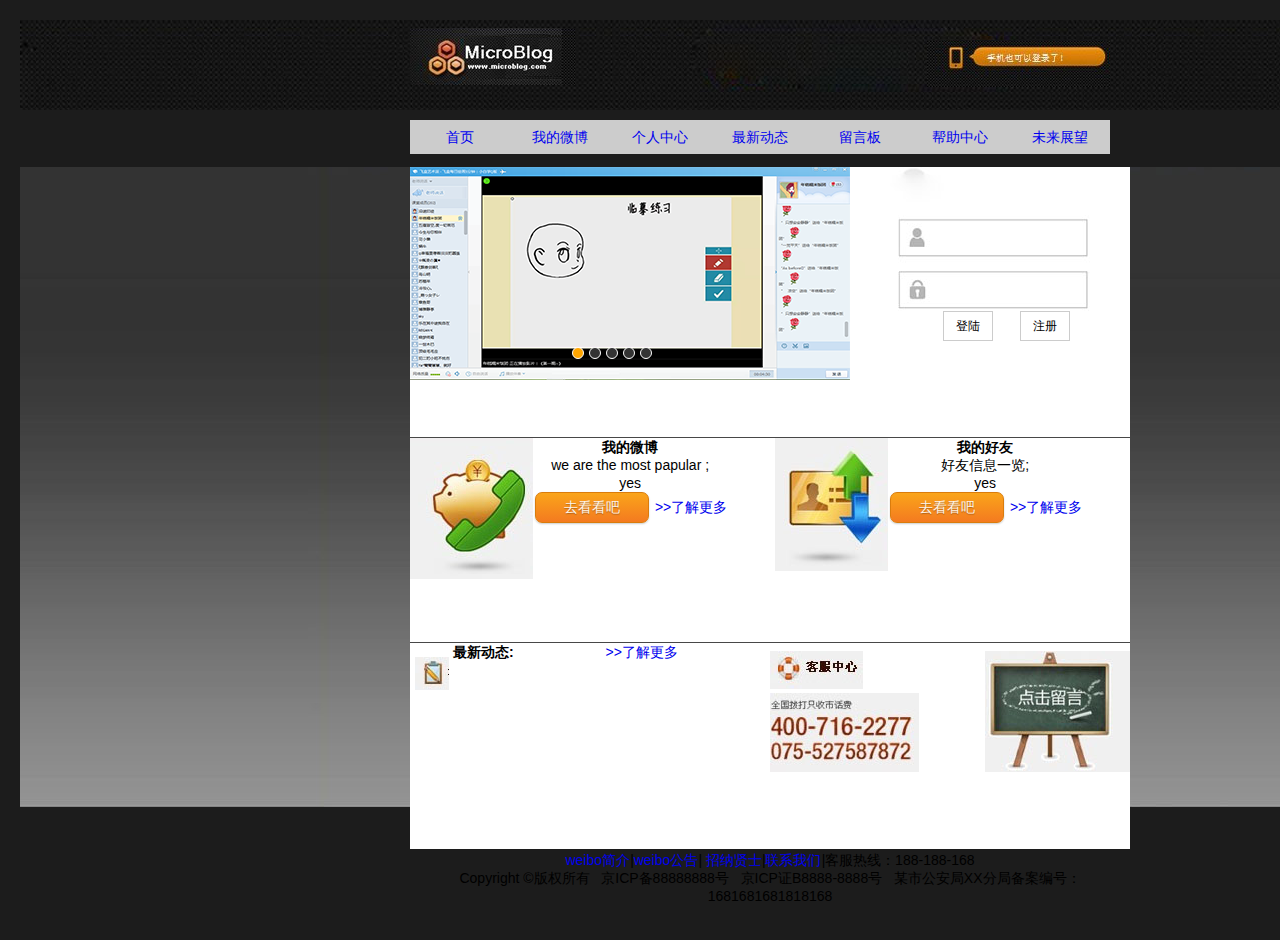
<file: WeiBo/WebRoot/index.html>
<!DOCTYPE html>
<html>
<head >
	<title>
		mircoBlog
	</title>
	<link rel="stylesheet" type="text/css" href="./css/index.css">
	<link rel="stylesheet" type="text/css" href="./css/button.css">
	<link rel="stylesheet" type="text/css" href="./css/nav.css">
	<link rel="stylesheet" type="text/css" href="./css/scroll.css">
	<link rel="stylesheet" type="text/css" href="./css/clear.css">
	<link rel="stylesheet" type="text/css" href="./css/pic.css">

	<meta charset="UTF-8">
	<meta name="viewport" content="width=device-width, initial-scale=1" />
  </head>
  <body >
	  <div class="container" align="center">

	  		<div class="header">
	  			<div class="imgheader" >
	  				<div class="imglogo"><img src="./images/logo.png" /> </div>
	  				<div class="imgphone"><img src="./images/phone.jpg" /> </div>	
	  			</div>
	  			
	  		</div>
	  		<div class="nav" style="border-top-width: 1px;margin-bottom: -18px" >
		  		<div class="clear"></div>
		  		<div class="navall"  >
		  			<ul id="ul"> 
						<li  id="li"><a id="a"  href="index.html">首页</a></li> 
						<li  id="li"><a id="a"  href="myBlog.jsp">我的微博</a></li> 
						<li  id="li"><a id="a"  href="personInfo.jsp">个人中心</a></li> 
						<li  id="li"><a id="a"  href="lastInfo.jsp">最新动态</a></li> 
						<li  id="li"><a id="a"  href="message.jsp">留言板</a></li> 
						<li  id="li"><a id="a"  href="help.jsp">帮助中心</a></li> 
						<li  id="li"><a id="a"  href="index.html">未来展望</a></li>
					</ul>
				</div>
	  		</div>

	  		
	  		<div class="main">
	  			<div class="mainbody">

		  			<div class="up" style="background-color:white;" > 
<div class="v_out v_out_p">
<!-- <div class="prev">
<a href="javascript:void(0)"></a>
</div> -->
<div class="v_show" style="border: 0px solid red; margin-top: 0px;">
<div id="picContainer">
    <div id="picList" style="left: -440px;"><!-- 放图片的容器 -->
        <img src="./images/test4.png" alt="1"/>
        <img src="./images/test0.png" alt="1"/>
        <img src="./images/test1.png" alt="2"/>
        <img src="./images/test2.png" alt="3"/>
        <img src="./images/test3.png" alt="4"/>
        <img src="./images/test4.png" alt="5"/>
        <img src="./images/test0.png" alt="5"/>
    </div>
  <div id="picButtons"> <!-- 图片下面的按钮 -->
        <span index="1" class="on"></span>
        <span index="2"></span>
        <span index="3"></span>
        <span index="4"></span>
        <span index="5"></span>
    </div>
  

    <a href="javascript:;" id="picPrev" class="picArrow">&lt;</a>  <!-- 鼠标移动到图片上 左箭头 -->
    <a href="javascript:;" id="picNext" class="picArrow">&gt;</a>  <!-- 鼠标移动到图片上 右箭头 -->
</div>
   


	</div>

	<div style="float:right;width:280px;height:100%;">
		
			<form action="index.html" method="post">

				<div class="uright">
					<div ><font color="#4B515D" size="3px"> </font><input type="text" name="userName" /></div>
					<div style="padding-top:29px;"><font color="#4B515D" size="3px"> </font><input type="password" name="pwd" /></div>
					<div class="input" style="padding-top:15px;"><input type="submit" name="submit" value="登陆"  /> 
						 <input type="button" name="register" value="注册" onclick="window.open('register.jsp')"/>
						<!--  <input type=button onclick="window.open('连接')"> -->
						<!-- <button type="button" style="background:transparent;border:0px solid #ffffff;
			height: 30px;
			width: 50px;
			margin: 0px;
			padding: 0px;" ><a href="register.jsp">注册</a></button>-->
						</div> 
				</div>

			</form>
		<!-- <img src="./images/login_background.jpg" style="display:block; float:left;"> -->
		
			
	</div>

</div>
 




		  			 </div>
		  			


		  			
		  			<div class="middle">  
		  				<hr>
		  				<div class="mleft" style="background-color:white;" >
		  					<div class="float"><img src="./images/mleft.jpg"></div>
		  					<div class="float"> 
		  						<h3> 我的微博</h3>
		  						<span style="display: block;">we are the most papular ; <br>yes</span>
		  						
		  					<!-- 	<span > <button name="go" style="background-color:#B23A05;" >  去看看吧 </button> </span> -->
		  						<a href="" class="button orange"> 去看看吧 </a>
		  					
		  							<a href="#"> <font size="1px"> &gt;&gt;了解更多</font></a>	
		  					
		  						
		  					</div>

		  				</div>	

		  				<div class="mright" style="background-color:white;" >

		  					<div class="float" style="margin-left:5px;" ><img src="./images/mright.jpg"></div>
		  					<div class="float"> 
		  						<h3> 我的好友</h3>
		  						<span style="display: block;">好友信息一览; <br>yes</span>
		  						
		  					<!-- 	<span > <button name="go" style="background-color:#B23A05;" >  去看看吧 </button> </span> -->
		  						<a href="" class="button orange"> 去看看吧 </a>
		  						
		  							<a href="#"> <font size="1px" > &gt;&gt;了解更多</font></a>							
		  					</div>
		  				</div>
		  			</div>
		  			<div class="clear"></div>
		  			<div class="down">  	
		  				<hr>
			  			<div class="dleft" style="background-color:white;" >
			  				<div class="float" style="margin-left:5px; padding-top:14px;" ><img src="./images/dleft.jpg"></div>
			  				<div class="float"><h4>&nbsp;最新动态:</h4></div>
			  				
			  					<a href="#"> <font size="1px"> &gt;&gt;了解更多</font></a>
			  				
			  			</div>	

			  			<div class="dright" style="background-color:white;" >

			  				<div class="float" style="padding-top:8px;" >
			  					<div class="float"><img src="./images/dright1.jpg"></div>	
			  					<div class="clear"></div>
			  					<div class="float" ><img src="./images/dright2.jpg"></div>
			  				</div>

			  				<div style="float:right;padding-top:8px;" >
			  					<a href="#"><img src="./images/dright3.jpg"></a>
			  				</div>
			  				

			  			</div>	
		  			</div>
		  		</div>
			</div>
			
	  		<div class="footer">
					<p><a href="#">weibo简介</a><i>|</i><a href="#">weibo公告</a><i>|</i> <a href="#">招纳贤士</a><i>|</i><a href="#">联系我们</a><i>|</i>客服热线：188-188-168</p>
				<p>Copyright &copy;版权所有&nbsp;&nbsp;&nbsp;京ICP备88888888号&nbsp;&nbsp;&nbsp;京ICP证B8888-8888号&nbsp;&nbsp;&nbsp;某市公安局XX分局备案编号：1681681681818168</p>
			</div>  	
	  
	  </div>
  </body>
  
  	<script type="text/javascript" src="js/pic.js"></script>
</html>
</file>
<file: WeiBo/WebRoot/css/index.css>
html{
			margin: 0px;
			padding: 0px;
			overflow: hidden;
			text-align: center;
			height: 780px;
			width: 1500px;
		}
		body{
			margin: 0px;
			padding: 0px;
			height: 780px;
			width: 1500px;
			text-align: center;
			overflow: hidden;
			background-color: #1C1C1C;
		}


		hr{
			margin:0px;
			padding:0px;
			color:#474747;
			background-color: #474747;
			border:0;
			height:1px;
		}

		.uright input{
			background:transparent;
			border:0px solid #ffffff;
			height: 20px;
			width: 150px;
			margin: 0px;
			padding: 0px;
			/*border:0px solid #34383D;*/

		}

		.clear{
			clear: both;
			padding:0px;
			margin: 0px;
		}
		.float{
			float:left;
		}



		.container{
			height: 100%;
			width: 100%;
		}
		.header{
			background-image:url("../images/header.jpg");
			background-repeat:no-repeat;
			height:10%;
			
		}

		.imgheader{
			width:720px;
			height:100%;
		}
			.imglogo{
				float: left;
				padding-top: 8px;
			
			}
			.imgphone{
				float:right;
				padding-top:20px;
				padding-right: 20px;
			}
		.nav{
			
			height:5%;
			width:720px;
			
		}

		.main{
			width: 100%;
			height: 76%;
			
			background-image:url("../images/mainbackground.jpg");
			background-repeat:no-repeat;
			
		}

		.mainbody{
			width: 720px;
			height: 100%;
			margin-top: 0px;
			padding: 0px;

			background-image:url("../images/mainbackground.jpg");
			background-repeat:no-repeat;
		}
		.up{
			height: 39.5%;
			width: 100%;

		}

			.uright{
				background-image:url("../images/loginnew.jpg");
				background-repeat:no-repeat;
				background-repeat:no-repeat;
				
				width:280px; 
				padding-top: 60px;
				padding-left: 18px;

				float:left;
			}

			.input{
				margin-left: 20px;
			}
			.input input{
				background:transparent;
				margin-right: 23px;
				width: 50px;
				height: 30px;
				border: 1px solid #ccc;
			}
			.input input:hover{
				cursor: pointer;
			}
	


		.middle{
			height: 30%;
			width: 100%;
			float: left;
		}

		.mleft{
			float: left;
			height: 100%;
			width: 50%;
		}
		.mright{
			float: left;
			height: 100%;
			width: 50%;
		}

		.down{
			height: 30%;
			width: 100%;
			padding-bottom: -1px;
			float: left;
		}

		.dleft{
			height: 100%;
			width: 50%;
			float: left;	
		}	
		.dright{
			height: 100%;
			width: 50%;
			float: left;
		}

		.footer{
			clear: both;
			width: 720px;

			background-color:#1C1C1C;
			height:8%;
		}
</file>
<file: WeiBo/WebRoot/css/button.css>
/* button 
---------------------------------------------- */
.button {
	display: inline-block;
	zoom: 1; /* zoom and *display = ie7 hack for display:inline-block */
	*display: inline;
	vertical-align: baseline;
	margin: 0 2px;
	outline: none;
	cursor: pointer;
	text-align: center;
	text-decoration: none;
	font: 14px/100% Arial, Helvetica, sans-serif;
	padding: .5em 2em .55em;
	text-shadow: 0 1px 1px rgba(0,0,0,.3);
	-webkit-border-radius: .5em; 
	-moz-border-radius: .5em;
	border-radius: .5em;
	-webkit-box-shadow: 0 1px 2px rgba(0,0,0,.2);
	-moz-box-shadow: 0 1px 2px rgba(0,0,0,.2);
	box-shadow: 0 1px 2px rgba(0,0,0,.2);
}
.button:hover {
	text-decoration: none;
}
.button:active {
	position: relative;
	top: 1px;
}

.bigrounded {
	-webkit-border-radius: 2em;
	-moz-border-radius: 2em;
	border-radius: 2em;
}
.medium {
	font-size: 12px;
	padding: .4em 1.5em .42em;
}
.small {
	font-size: 11px;
	padding: .2em 1em .275em;
}

/* color styles 
---------------------------------------------- */

/* black */
.black {
	color: #d7d7d7;
	border: solid 1px #333;
	background: #333;
	background: -webkit-gradient(linear, left top, left bottom, from(#666), to(#000));
	background: -moz-linear-gradient(top,  #666,  #000);
	filter:  progid:DXImageTransform.Microsoft.gradient(startColorstr='#666666', endColorstr='#000000');
}
.black:hover {
	background: #000;
	background: -webkit-gradient(linear, left top, left bottom, from(#444), to(#000));
	background: -moz-linear-gradient(top,  #444,  #000);
	filter:  progid:DXImageTransform.Microsoft.gradient(startColorstr='#444444', endColorstr='#000000');
}
.black:active {
	color: #666;
	background: -webkit-gradient(linear, left top, left bottom, from(#000), to(#444));
	background: -moz-linear-gradient(top,  #000,  #444);
	filter:  progid:DXImageTransform.Microsoft.gradient(startColorstr='#000000', endColorstr='#666666');
}

/* gray */
.gray {
	color: #e9e9e9;
	border: solid 1px #555;
	background: #6e6e6e;
	background: -webkit-gradient(linear, left top, left bottom, from(#888), to(#575757));
	background: -moz-linear-gradient(top,  #888,  #575757);
	filter:  progid:DXImageTransform.Microsoft.gradient(startColorstr='#888888', endColorstr='#575757');
}
.gray:hover {
	background: #616161;
	background: -webkit-gradient(linear, left top, left bottom, from(#757575), to(#4b4b4b));
	background: -moz-linear-gradient(top,  #757575,  #4b4b4b);
	filter:  progid:DXImageTransform.Microsoft.gradient(startColorstr='#757575', endColorstr='#4b4b4b');
}
.gray:active {
	color: #afafaf;
	background: -webkit-gradient(linear, left top, left bottom, from(#575757), to(#888));
	background: -moz-linear-gradient(top,  #575757,  #888);
	filter:  progid:DXImageTransform.Microsoft.gradient(startColorstr='#575757', endColorstr='#888888');
}

/* white */
.white {
	color: #606060;
	border: solid 1px #b7b7b7;
	background: #fff;
	background: -webkit-gradient(linear, left top, left bottom, from(#fff), to(#ededed));
	background: -moz-linear-gradient(top,  #fff,  #ededed);
	filter:  progid:DXImageTransform.Microsoft.gradient(startColorstr='#ffffff', endColorstr='#ededed');
}
.white:hover {
	background: #ededed;
	background: -webkit-gradient(linear, left top, left bottom, from(#fff), to(#dcdcdc));
	background: -moz-linear-gradient(top,  #fff,  #dcdcdc);
	filter:  progid:DXImageTransform.Microsoft.gradient(startColorstr='#ffffff', endColorstr='#dcdcdc');
}
.white:active {
	color: #999;
	background: -webkit-gradient(linear, left top, left bottom, from(#ededed), to(#fff));
	background: -moz-linear-gradient(top,  #ededed,  #fff);
	filter:  progid:DXImageTransform.Microsoft.gradient(startColorstr='#ededed', endColorstr='#ffffff');
}

/* orange */
.orange {
	color: #fef4e9;
	border: solid 1px #da7c0c;
	background: #f78d1d;
	background: -webkit-gradient(linear, left top, left bottom, from(#faa51a), to(#f47a20));
	background: -moz-linear-gradient(top,  #faa51a,  #f47a20);
	filter:  progid:DXImageTransform.Microsoft.gradient(startColorstr='#faa51a', endColorstr='#f47a20');
}
.orange:hover {
	background: #f47c20;
	background: -webkit-gradient(linear, left top, left bottom, from(#f88e11), to(#f06015));
	background: -moz-linear-gradient(top,  #f88e11,  #f06015);
	filter:  progid:DXImageTransform.Microsoft.gradient(startColorstr='#f88e11', endColorstr='#f06015');
}
.orange:active {
	color: #fcd3a5;
	background: -webkit-gradient(linear, left top, left bottom, from(#f47a20), to(#faa51a));
	background: -moz-linear-gradient(top,  #f47a20,  #faa51a);
	filter:  progid:DXImageTransform.Microsoft.gradient(startColorstr='#f47a20', endColorstr='#faa51a');
}

/* red */
.red {
	color: #faddde;
	border: solid 1px #980c10;
	background: #d81b21;
	background: -webkit-gradient(linear, left top, left bottom, from(#ed1c24), to(#aa1317));
	background: -moz-linear-gradient(top,  #ed1c24,  #aa1317);
	filter:  progid:DXImageTransform.Microsoft.gradient(startColorstr='#ed1c24', endColorstr='#aa1317');
}
.red:hover {
	background: #b61318;
	background: -webkit-gradient(linear, left top, left bottom, from(#c9151b), to(#a11115));
	background: -moz-linear-gradient(top,  #c9151b,  #a11115);
	filter:  progid:DXImageTransform.Microsoft.gradient(startColorstr='#c9151b', endColorstr='#a11115');
}
.red:active {
	color: #de898c;
	background: -webkit-gradient(linear, left top, left bottom, from(#aa1317), to(#ed1c24));
	background: -moz-linear-gradient(top,  #aa1317,  #ed1c24);
	filter:  progid:DXImageTransform.Microsoft.gradient(startColorstr='#aa1317', endColorstr='#ed1c24');
}

/* blue */
.blue {
	color: #d9eef7;
	border: solid 1px #0076a3;
	background: #0095cd;
	background: -webkit-gradient(linear, left top, left bottom, from(#00adee), to(#0078a5));
	background: -moz-linear-gradient(top,  #00adee,  #0078a5);
	filter:  progid:DXImageTransform.Microsoft.gradient(startColorstr='#00adee', endColorstr='#0078a5');
}
.blue:hover {
	background: #007ead;
	background: -webkit-gradient(linear, left top, left bottom, from(#0095cc), to(#00678e));
	background: -moz-linear-gradient(top,  #0095cc,  #00678e);
	filter:  progid:DXImageTransform.Microsoft.gradient(startColorstr='#0095cc', endColorstr='#00678e');
}
.blue:active {
	color: #80bed6;
	background: -webkit-gradient(linear, left top, left bottom, from(#0078a5), to(#00adee));
	background: -moz-linear-gradient(top,  #0078a5,  #00adee);
	filter:  progid:DXImageTransform.Microsoft.gradient(startColorstr='#0078a5', endColorstr='#00adee');
}

/* rosy */
.rosy {
	color: #fae7e9;
	border: solid 1px #b73948;
	background: #da5867;
	background: -webkit-gradient(linear, left top, left bottom, from(#f16c7c), to(#bf404f));
	background: -moz-linear-gradient(top,  #f16c7c,  #bf404f);
	filter:  progid:DXImageTransform.Microsoft.gradient(startColorstr='#f16c7c', endColorstr='#bf404f');
}
.rosy:hover {
	background: #ba4b58;
	background: -webkit-gradient(linear, left top, left bottom, from(#cf5d6a), to(#a53845));
	background: -moz-linear-gradient(top,  #cf5d6a,  #a53845);
	filter:  progid:DXImageTransform.Microsoft.gradient(startColorstr='#cf5d6a', endColorstr='#a53845');
}
.rosy:active {
	color: #dca4ab;
	background: -webkit-gradient(linear, left top, left bottom, from(#bf404f), to(#f16c7c));
	background: -moz-linear-gradient(top,  #bf404f,  #f16c7c);
	filter:  progid:DXImageTransform.Microsoft.gradient(startColorstr='#bf404f', endColorstr='#f16c7c');
}

/* green */
.green {
	color: #e8f0de;
	border: solid 1px #538312;
	background: #64991e;
	background: -webkit-gradient(linear, left top, left bottom, from(#7db72f), to(#4e7d0e));
	background: -moz-linear-gradient(top,  #7db72f,  #4e7d0e);
	filter:  progid:DXImageTransform.Microsoft.gradient(startColorstr='#7db72f', endColorstr='#4e7d0e');
}
.green:hover {
	background: #538018;
	background: -webkit-gradient(linear, left top, left bottom, from(#6b9d28), to(#436b0c));
	background: -moz-linear-gradient(top,  #6b9d28,  #436b0c);
	filter:  progid:DXImageTransform.Microsoft.gradient(startColorstr='#6b9d28', endColorstr='#436b0c');
}
.green:active {
	color: #a9c08c;
	background: -webkit-gradient(linear, left top, left bottom, from(#4e7d0e), to(#7db72f));
	background: -moz-linear-gradient(top,  #4e7d0e,  #7db72f);
	filter:  progid:DXImageTransform.Microsoft.gradient(startColorstr='#4e7d0e', endColorstr='#7db72f');
}

/* pink */
.pink {
	color: #feeef5;
	border: solid 1px #d2729e;
	background: #f895c2;
	background: -webkit-gradient(linear, left top, left bottom, from(#feb1d3), to(#f171ab));
	background: -moz-linear-gradient(top,  #feb1d3,  #f171ab);
	filter:  progid:DXImageTransform.Microsoft.gradient(startColorstr='#feb1d3', endColorstr='#f171ab');
}
.pink:hover {
	background: #d57ea5;
	background: -webkit-gradient(linear, left top, left bottom, from(#f4aacb), to(#e86ca4));
	background: -moz-linear-gradient(top,  #f4aacb,  #e86ca4);
	filter:  progid:DXImageTransform.Microsoft.gradient(startColorstr='#f4aacb', endColorstr='#e86ca4');
}
.pink:active {
	color: #f3c3d9;
	background: -webkit-gradient(linear, left top, left bottom, from(#f171ab), to(#feb1d3));
	background: -moz-linear-gradient(top,  #f171ab,  #feb1d3);
	filter:  progid:DXImageTransform.Microsoft.gradient(startColorstr='#f171ab', endColorstr='#feb1d3');
}
</file>
<file: WeiBo/WebRoot/css/nav.css>
@charset "utf-8"; 
	*{margin:0;padding: 0;font-size: 14px;}
	#ul{
		list-style:none;
		height:100%;
		margin-top:10px;
		overflow: hidden;
	}
	#li{
		float: left;
		height:100%;
		overflow: hidden;
	}
	#a{
		display: block;
		text-decoration: none;/*去掉下划线*/
		height:34px;
		line-height: 34px; /*文字垂直居中*/
		width: 100px;
		background-color:  #ccc;/* #1C1C1C; */ 
		text-align: center;
		overflow: hidden;
	}

	#a:hover{
		background-color:#f60 ;/* black; */
		color: white;
		overflow: hidden;
	}
</file>
<file: WeiBo/WebRoot/css/scroll.css>
* {
    list-style-type: none;
    margin: 0;
    padding: 0;
}
.v_out {
    margin: 20px auto;
    overflow: hidden;
    width: 720px;
    height: 100%;
}
.v_show {
    margin-top:-3px;
    float: left;
    height: 100%;
    overflow: hidden;
    position: relative;
    width: 440px;
}
.v_cont { 
    left: 0;
    position: absolute;
    top: 0;
    width: 2200px;
}
.v_cont ul {
    float: left;
    width: 100%;
    /*line-height: 50px;*/
    /*text-align: center;*/
}
.v_cont ul li {
    background: none repeat scroll 0 0 #f8f8f8;
    float: left;
    height: 250px;
    margin-top: 3px;
    width: 440px;
}
.v_out_p {
    overflow: visible;
    position: relative;
}
.circle {
    left: 40px;
    position: absolute;
    top: 92%;
}
.circle li {
    background: none repeat scroll 0 0 #ccc;/*#ccc 平常状况下显示的背景色*/
    float: left;
    height: 20px;
    margin-right: 10px;
    width: 10px;
}
.circle .circle-cur {
    background: none repeat scroll 0 0 #f00;/*点到图片下的数字时显示的数字*/
    /*#f00*/
}
.prev, .next {
    float: left;
    padding: 105px 9px 0;
}
.prev a {
    background: none repeat scroll 0 0 #f00;
}
.prev .ico_1 {
    background: url("input_a.gif") no-repeat scroll 0 -3757px rgba(0, 0, 0, 0);
}
.next a {
    background: none repeat scroll 0 0 #f00;
}
.next .ico_2 {
    background: url("input_a.gif") no-repeat scroll right -3757px rgba(0, 0, 0, 0);
}
.prev, .prev a, .next, .next a {
    display: block;
    height: 20px;
    width: 21px;
}
</file>
<file: WeiBo/WebRoot/css/clear.css>
@charset "utf-8"; 
body, h1, h2, h3, h4, h5, h6, hr, p, blockquote, pre, 
dl, dt, dd, ul, ol, li, th, td, div, span, img, 
fieldset, lengend, button, input, select, textarea{margin: 0;padding: 0;} 
/* color & background */ 
html{color:#000; background:#FFF;} 
/* font */ 
body, button, input, select, textarea { /* for ie */ 
font: 12px/18px Arial, Verdana, Microsoft YaHei; 
} 
/* fix center */ 
html,body {height: 100%;margin: 0 auto;} 
/* h1~h6 */ 
h1 {font-size: 18px;} 
h2 {font-size: 16px;} 
h3 {font-size: 14px;} 
h4, h5, h6 {font-size: 100%;} 
/* a */ 
a { text-decoration: none; } 
a:hover { text-decoration: underline; } 
/* list */ 
ul,ol {list-style: none;} 
/* img border */ 
fieldset,img{border: 0} 
/* table */ 
table {border-collapse: collapse;border-spacing: 0;font:inherit;} 
/* margin */ 
.alpha {margin-left: 0;} 
.omega {margin-right: 0;} 
/* float & clear */ 
.left{float:left;} 
.right{float:right;} 
.clear {clear: both;display: block;} 
/* clearfix */ 
.clearfix:after{content:".";display:block;} 
.clearfix{display:inline-table;} 
/* Hides from IE-mac */ 
* html .clearfix{height:1%;} 
.clearfix{display:block;} 
/* End hide from IE-mac */ 
*+html .clearfix{min-height:1%;}/* IE7 */
</file>
<file: WeiBo/WebRoot/css/pic.css>
*{ margin: 0; padding: 0; text-decoration: none;}    /* 全局设定, 下划线为零 */
body { padding: 20px;} 
#picContainer { width: 440px; height: 213px; border: 0px solid #333; overflow: hidden; position: relative; float:left;} /* 设定图片容器大小,宽度(需要轮播的图片的总共宽度,这里是7张图片),border,overflow,position属性     position：absolute这个是绝对定位；是相对于浏览器的定位,position：relative是相对定位，是相对于前面的容器定位的。; */

#picList { width: 3280px; height: 213px; position: absolute; z-index: 1;overflow: hidden;} 
/*  图片列表的宽度,高度,位置 z-index表示的是层叠, 比如两个图片一个在上面显示一个在下面显示, 可以使用为 负值, 值大的在上面显示 */

#picList img { float: left;}  /*给图片加入浮动元素*/

#picButtons { position: relative; height: 10px; width: 100px; z-index: 2;  left: -8px;bottom: -180px}
/*在图片的下方加入一些按钮*/

#picButtons span { cursor: pointer; float: left; border: 1px solid #fff; width: 10px; height: 10px; border-radius: 50%; background: #333; margin-right: 5px;}  /*按钮*/
#picButtons .on {  background: orange;}
.picArrow { cursor: pointer; display: none; line-height: 39px; text-align: center; font-size: 36px; font-weight: bold; width: 40px; height: 40px;  position: absolute; z-index: 2; top: 95px; background-color: RGBA(0,0,0,.3); color: #fff;}

.picArrow:hover { background-color: RGBA(0,0,0,.7);}
#picContainer:hover .picArrow { display: block;}
#picPrev { left: 2px;}
#picNext { right: 2px;}
</file>
